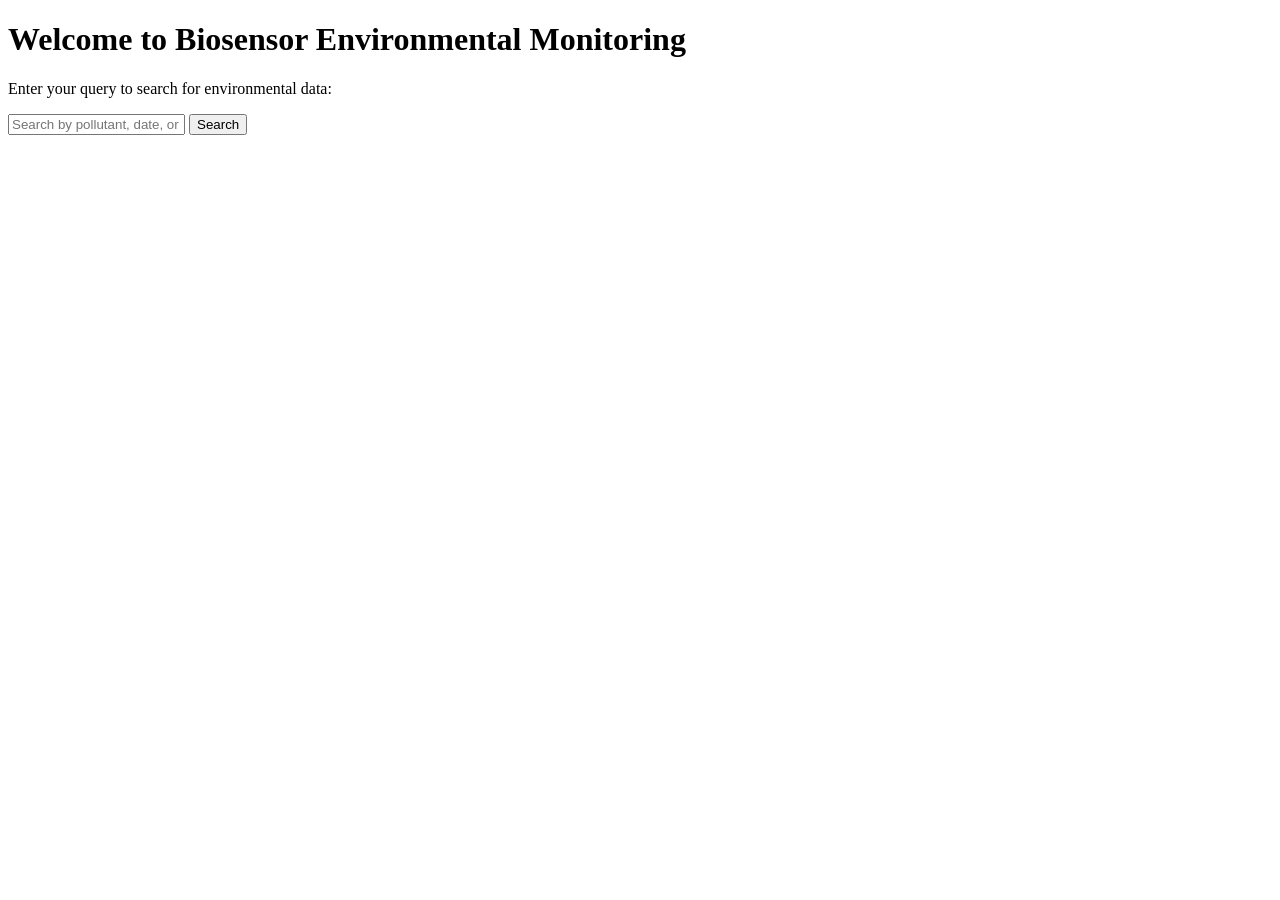
<file: index.html>
<!DOCTYPE html>
<html lang="en">
<head>
    <meta charset="UTF-8">
    <meta name="viewport" content="width=device-width, initial-scale=1.0">
    <title>Biosensor Environmental Monitoring</title>
</head>
<body>
    <h1>Welcome to Biosensor Environmental Monitoring</h1>
    <p>Enter your query to search for environmental data:</p>
    
    <!-- Search Form -->
    <form action="/search" method="GET">
        <input type="text" name="query" placeholder="Search by pollutant, date, or location">
        <button type="submit">Search</button>
    </form>
</body>
</html>
</file>
